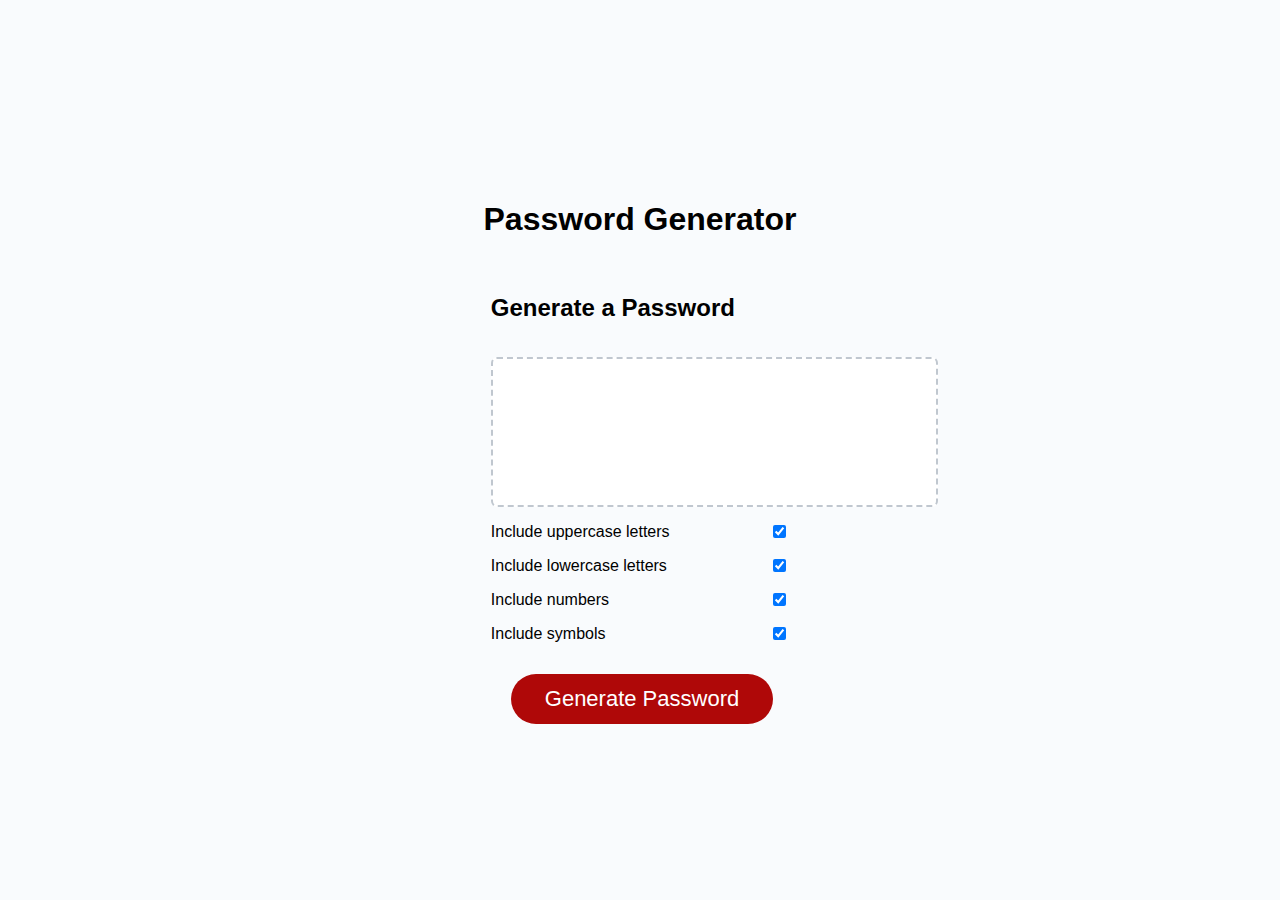
<file: index.html>
<!DOCTYPE html>
<html lang="en">
  <head>
    <meta charset="UTF-8" />
    <meta name="viewport" content="width=device-width, initial-scale=1.0" />
    <meta http-equiv="X-UA-Compatible" content="ie=edge" />
    <title>Password Generator</title>
    <link rel="stylesheet" href="style.css" />
  </head>
  <body>
    <div class="wrapper">
        <h1>Password Generator</h1>
        
      <section class="settings">
        <div class="setting">
          <h2>Generate a Password</h2>
        </div>
        <div class="card-body">
          <textarea readonly
            id = "result"
            id ="password"
            placeholder="Your Secure Password"
            aria-label="Generated Password">
          </textarea>
          <div class="result-container">
          
            
          <div class="setting">
            <label>Include uppercase letters</label> 
            <input type="checkbox" id="uppercase" checked />
          </div>
          <div class="setting">
            <label>Include lowercase letters</label> 
            <input type="checkbox" id="lowercase" checked />
          </div>
          <div class="setting">
            <label>Include numbers</label> 
            <input type="checkbox" id="numbers" checked />
          </div>
          <div class="setting">
            <label>Include symbols</label> 
            <input type="checkbox" id="symbols" checked />
          </div>
        </div>
        <div id="generate">
          <button  class="btn">Generate Password</button>
        </div>
      </section>
    </div>
    <script src="script.js"></script>
  </body>
</html>
</file>
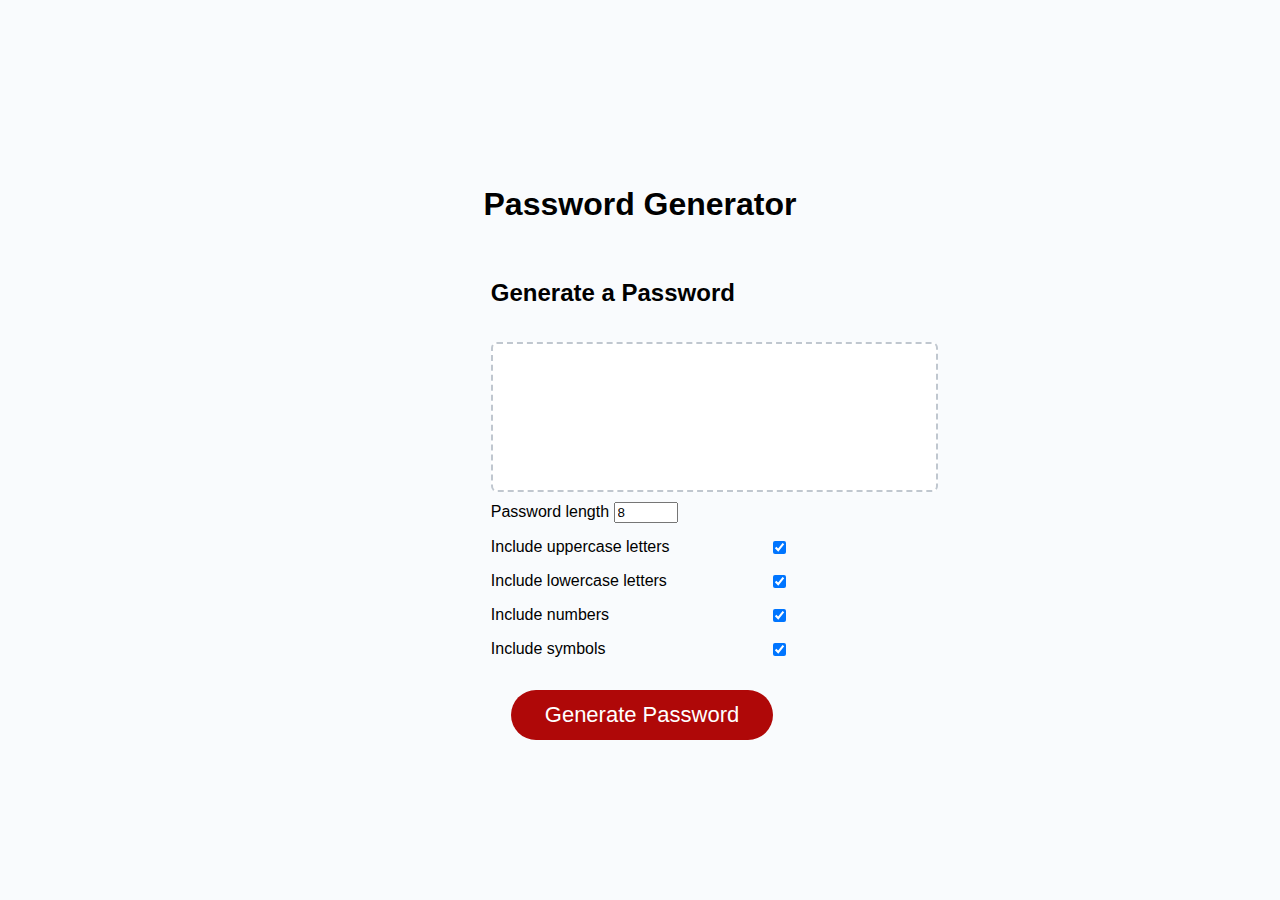
<file: Develop/index.html>
<!DOCTYPE html>
<html lang="en">
  <head>
    <meta charset="UTF-8" />
    <meta name="viewport" content="width=device-width, initial-scale=1.0" />
    <meta http-equiv="X-UA-Compatible" content="ie=edge" />
    <title>Password Generator</title>
    <link rel="stylesheet" href="style.css" />
  </head>
  <body>
    <div class="wrapper">
        <h1>Password Generator</h1>
        
      <section class="settings">
        <div class="setting">
          <h2>Generate a Password</h2>
        </div>
        <div class="card-body">
          <textarea readonly
            id = "result"
            id ="password"
            placeholder="Your Secure Password"
            aria-label="Generated Password">
          </textarea>
          <div class="result-container">
            
          <div>
            <label>Password length</label>
            <input type="number" id="length" min='8' max='128' value='8' />
            </div>
            
          <div class="setting">
            <label>Include uppercase letters</label> 
            <input type="checkbox" id="uppercase" checked />
          </div>
          <div class="setting">
            <label>Include lowercase letters</label> 
            <input type="checkbox" id="lowercase" checked />
          </div>
          <div class="setting">
            <label>Include numbers</label> 
            <input type="checkbox" id="numbers" checked />
          </div>
          <div class="setting">
            <label>Include symbols</label> 
            <input type="checkbox" id="symbols" checked />
          </div>
        </div>
        <div id="generate">
          <button  class="btn">Generate Password</button>
        </div>
      </section>
    </div>
    <script src="script.js"></script>
  </body>
</html>
</file>
<file: style.css>
*,
*::before,
*::after {
  box-sizing: border-box;
}

html,
body,
.wrapper {
  height: 100%;
  margin: 0;
  padding: 0;
  display: flex;
  flex-direction: column;
  align-items: center;
  justify-content: center;
  padding: 10px;
  min-height: 100vh;
}
body {
  font-family: sans-serif;
  background-color: #f9fbfd;
}

.wrapper {
  padding-top: 30px;
  padding-left: 20px;
  padding-right: 20px;
  max-width: 100%;
}

header {
  text-align: center;
  padding: 20px;
  padding-top: 0px;
  color: hsl(206, 17%, 28%);
}

.card {
  background-color: hsl(0, 0%, 100%);
  border-radius: 5px;
  border-width: 1px;
  box-shadow: rgba(0, 0, 0, 0.15) 0px 2px 8px 0px;
  color: hsl(206, 17%, 28%);
  font-size: 18px;
  margin: 0 auto;
  max-width: 800px;
  padding: 30px 40px;
}


.card-header::after {
  content: " ";
  display: block;
  width: 100%;
  background: #e7e9eb;
  height: 2px;
}

.card-body {
  min-height: 100px;

}

.card-footer {
  text-align: center;
}

.card-footer::before {
  content: " ";
  display: block;
  width: 100%;
  background: #e7e9eb;
  height: 2px;
}


.card-footer::after {
  content: " ";
  display: block;
  clear: both;
}

.setting {
  display: flex;
  justify-content: space-between;
  align-items: center;
  margin: 15px 0;
}


.btn {
  border: none;
  background-color: hsl(360, 91%, 36%);
  border-radius: 25px;
  box-shadow: rgba(0, 0, 0, 0.1) 0px 1px 6px 0px rgba(0, 0, 0, 0.2) 0px 1px 1px
    0px;
  color: hsl(0, 0%, 100%);
  display: inline-block;
  font-size: 22px;
  line-height: 22px;
  margin: 16px 16px 16px 20px;
  padding: 14px 34px;
  text-align: center;
  cursor: pointer;
}
.btn:hover {
    background-color:crimson;
  }


button[disabled] {
  cursor: default;
  background: #c0c7cf;
}

.float-right {
  float: right;
}

textarea {
  -webkit-appearance: none;
  -moz-appearance: none;
  appearance: none;
  border: none;
  display: block;
  width: 150%;
  padding-top: 15px;
  padding-left: 15px;
  padding-right: 15px;
  padding-bottom: 85px;
  font-size: 1.2rem;
  color:hsl(206, 17%, 28%);
  text-align: center;
  margin-top: 10px;
  margin-bottom: 10px;
  border: 2px dashed #c0c7cf;
  border-radius: 6px;
  resize: none;
  overflow: hidden;
}
@media (max-width: 690px) {
  .btn {
    font-size: 1rem;
    margin: 16px 0px 0px 0px;
    padding: 10px 15px;
  }

  textarea {
    font-size: 1rem;
  }
}

@media (max-width: 500px) {
  .btn {
    font-size: 0.8rem;
  }
}
</file>
<file: Develop/style.css>
*,
*::before,
*::after {
  box-sizing: border-box;
}

html,
body,
.wrapper {
  height: 100%;
  margin: 0;
  padding: 0;
  display: flex;
  flex-direction: column;
  align-items: center;
  justify-content: center;
  padding: 10px;
  min-height: 100vh;
}
body {
  font-family: sans-serif;
  background-color: #f9fbfd;
}

.wrapper {
  padding-top: 30px;
  padding-left: 20px;
  padding-right: 20px;
  max-width: 100%;
}

header {
  text-align: center;
  padding: 20px;
  padding-top: 0px;
  color: hsl(206, 17%, 28%);
}

.card {
  background-color: hsl(0, 0%, 100%);
  border-radius: 5px;
  border-width: 1px;
  box-shadow: rgba(0, 0, 0, 0.15) 0px 2px 8px 0px;
  color: hsl(206, 17%, 28%);
  font-size: 18px;
  margin: 0 auto;
  max-width: 800px;
  padding: 30px 40px;
}


.card-header::after {
  content: " ";
  display: block;
  width: 100%;
  background: #e7e9eb;
  height: 2px;
}

.card-body {
  min-height: 100px;

}

.card-footer {
  text-align: center;
}

.card-footer::before {
  content: " ";
  display: block;
  width: 100%;
  background: #e7e9eb;
  height: 2px;
}


.card-footer::after {
  content: " ";
  display: block;
  clear: both;
}

.setting {
  display: flex;
  justify-content: space-between;
  align-items: center;
  margin: 15px 0;
}


.btn {
  border: none;
  background-color: hsl(360, 91%, 36%);
  border-radius: 25px;
  box-shadow: rgba(0, 0, 0, 0.1) 0px 1px 6px 0px rgba(0, 0, 0, 0.2) 0px 1px 1px
    0px;
  color: hsl(0, 0%, 100%);
  display: inline-block;
  font-size: 22px;
  line-height: 22px;
  margin: 16px 16px 16px 20px;
  padding: 14px 34px;
  text-align: center;
  cursor: pointer;
}
.btn:hover {
    background-color:crimson;
  }


button[disabled] {
  cursor: default;
  background: #c0c7cf;
}

.float-right {
  float: right;
}

textarea {
  -webkit-appearance: none;
  -moz-appearance: none;
  appearance: none;
  border: none;
  display: block;
  width: 150%;
  padding-top: 15px;
  padding-left: 15px;
  padding-right: 15px;
  padding-bottom: 85px;
  font-size: 1.2rem;
  color:hsl(206, 17%, 28%);
  text-align: center;
  margin-top: 10px;
  margin-bottom: 10px;
  border: 2px dashed #c0c7cf;
  border-radius: 6px;
  resize: none;
  overflow: hidden;
}
@media (max-width: 690px) {
  .btn {
    font-size: 1rem;
    margin: 16px 0px 0px 0px;
    padding: 10px 15px;
  }

  textarea {
    font-size: 1rem;
  }
}

@media (max-width: 500px) {
  .btn {
    font-size: 0.8rem;
  }
}
</file>
